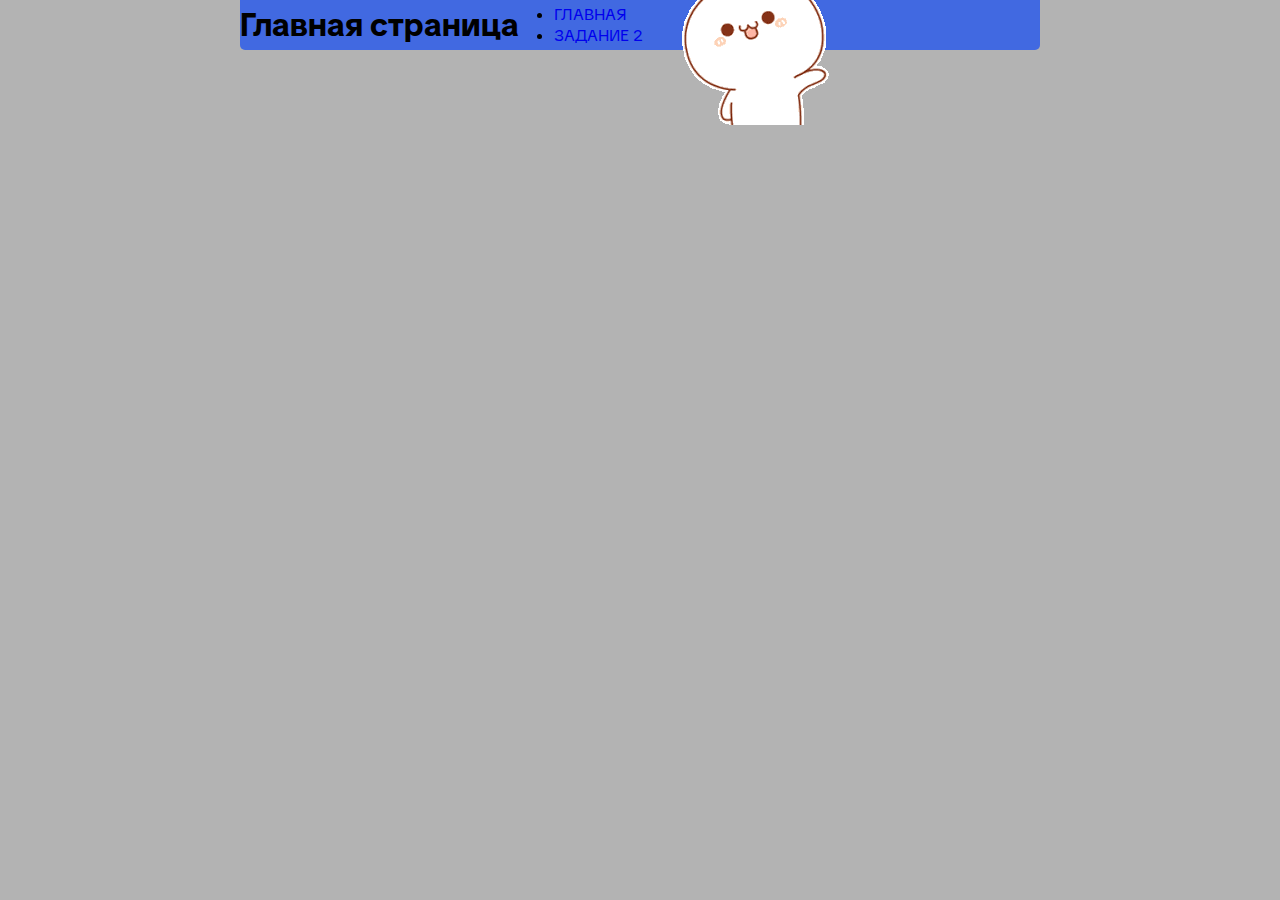
<file: index.html>
<!doctype html>
<html lang="ru">
<head>
    <meta charset="UTF-8">
    <meta name="viewport" content="width=device-width, initial-scale=1.0">
    <link rel="stylesheet" href="style.css">
    <link rel="preconnect" href="https://fonts.googleapis.com">
    <link rel="preconnect" href="https://fonts.gstatic.com" crossorigin>
    <link href="https://fonts.googleapis.com/css2?family=Allura&family=Cookie&family=Montserrat:ital,wght@0,100..900;1,100..900&family=TikTok+Sans:opsz,wght@12..36,300..900&display=swap"
          rel="stylesheet">
    <link rel="icon" href="images/icons8-портфолио-64.png" type="image/png">
    <title>Путешествия по России</title>
</head>
<body>

<header class="header_main">

    <h1>Главная страница</h1>

    <nav>
        <ul>
            <li><a class="header_main_link"  href="index.html">ГЛАВНАЯ</a></li>
            <li><a class="header_main_link"  href="task2.html">ЗАДАНИЕ 2</a></li>
        </ul>
    </nav>

    <img src="images/grrr-rawr.gif" width="189" height="200" alt="hello">

</header>

</body>
</html>
</file>
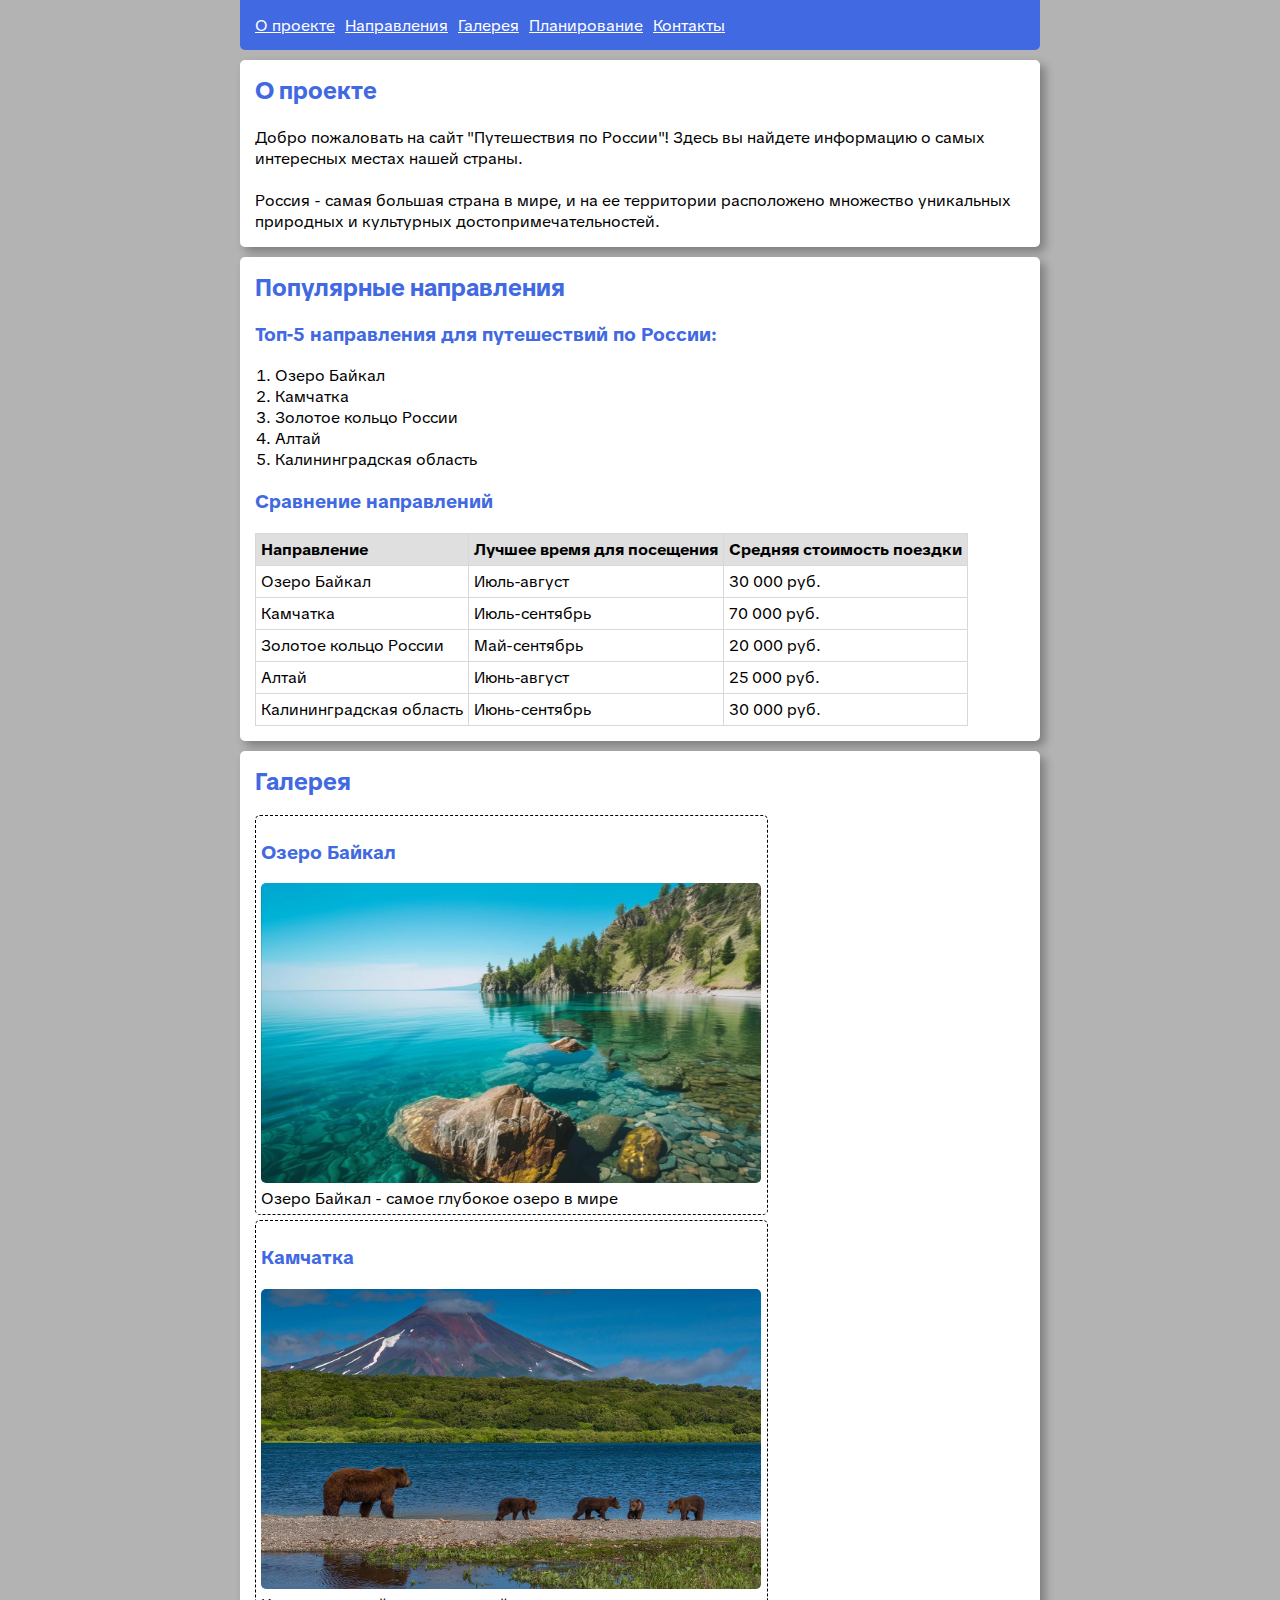
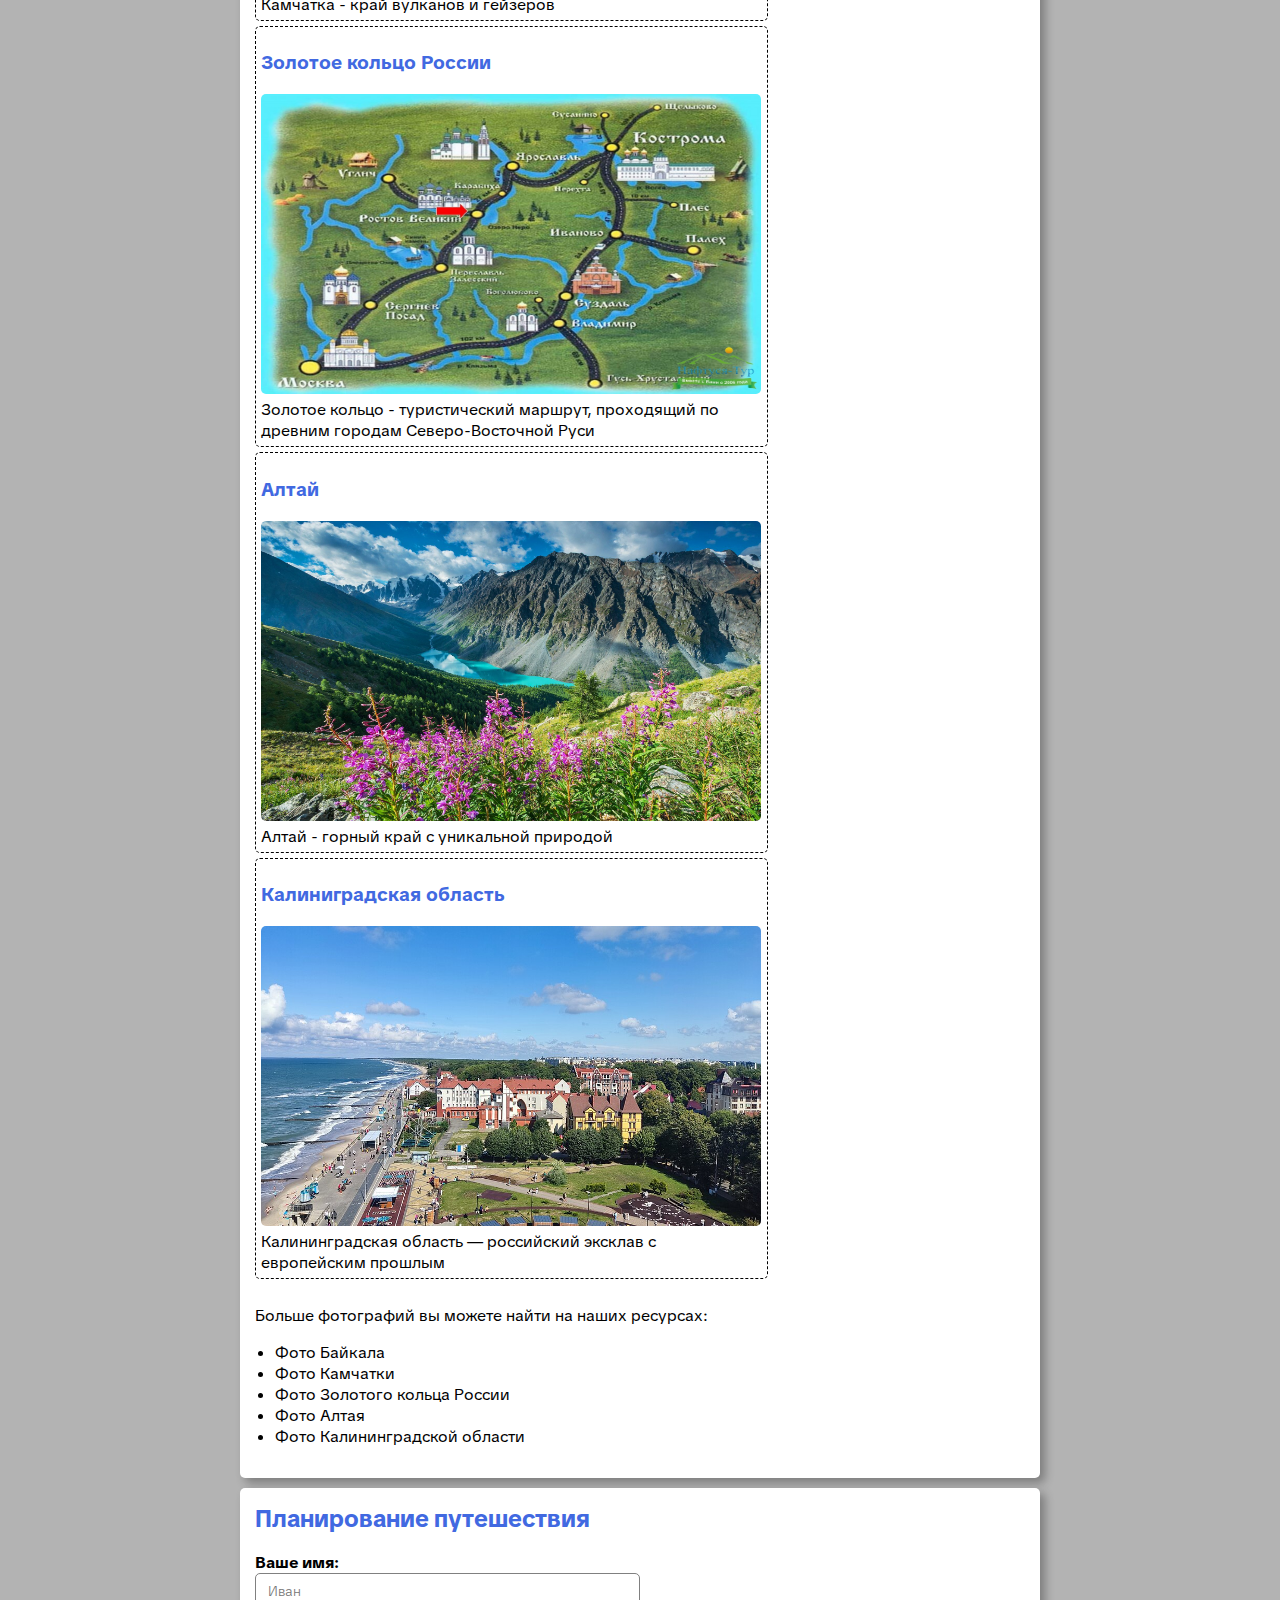
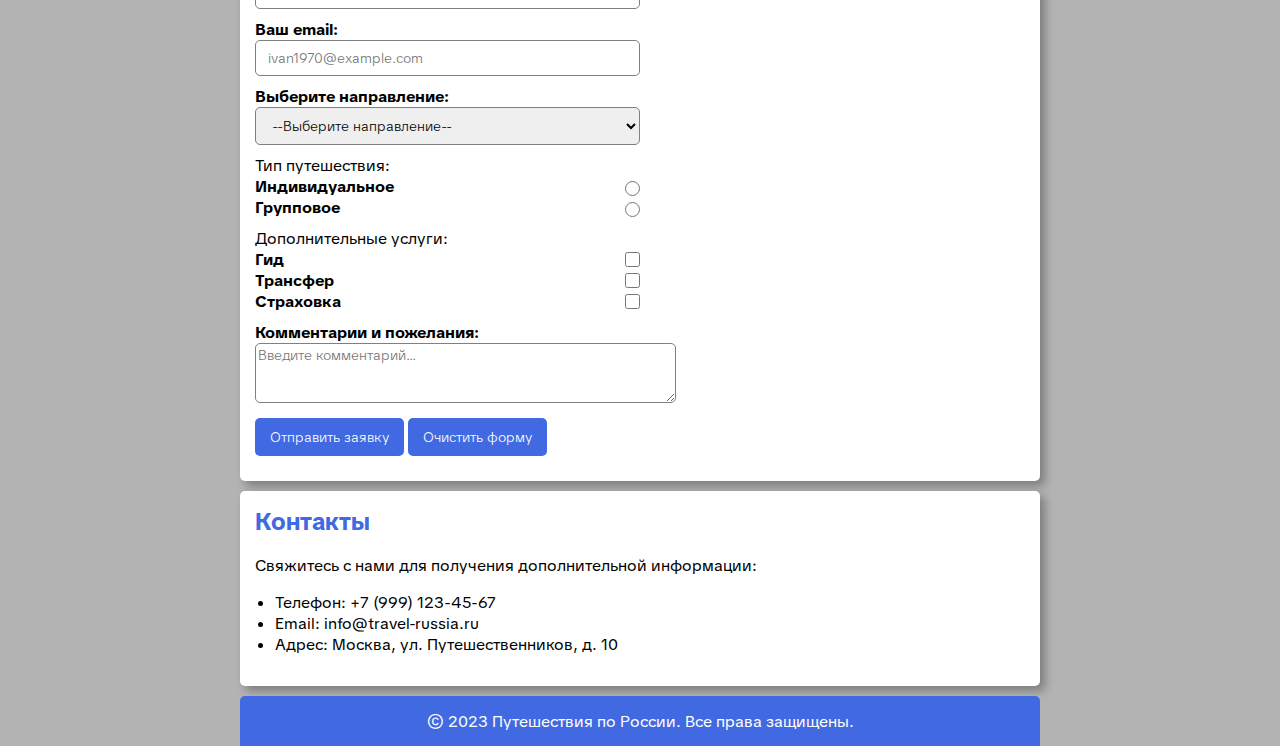
<file: task2.html>
<!doctype html>
<html lang="ru">
<head>
    <meta charset="UTF-8">
    <meta name="viewport" content="width=device-width, initial-scale=1.0">
    <link rel="stylesheet" href="style.css">
    <link rel="preconnect" href="https://fonts.googleapis.com">
    <link rel="preconnect" href="https://fonts.gstatic.com" crossorigin>
    <link href="https://fonts.googleapis.com/css2?family=Allura&family=Cookie&family=Montserrat:ital,wght@0,100..900;1,100..900&family=TikTok+Sans:opsz,wght@12..36,300..900&display=swap"
          rel="stylesheet">
    <link rel="icon" href="images/icon.png" type="image/png">
    <title>Путешествия по России</title>
</head>
<body>
<header class="header">
    <nav>
        <a class="nav_link" href="#about">О проекте</a>
        <a class="nav_link" href="#destinations">Направления</a>
        <a class="nav_link" href="#gallery">Галерея</a>
        <a class="nav_link" href="#planning">Планирование</a>
        <a class="nav_link" href="#contacts">Контакты</a>
    </nav>
</header>

<main>
    <section class="about" id="about">
        <h2>О проекте</h2>
        <br>
        <p>Добро пожаловать на сайт "Путешествия по России"! Здесь вы найдете информацию о самых интересных местах нашей
            страны.</p>
        <br>
        <p>Россия - самая большая страна в мире, и на ее территории расположено множество уникальных природных и
            культурных достопримечательностей.</p>

    </section>

    <section class="destinations" id="destinations">
        <h2>Популярные направления</h2>
        <h3>Топ-5 направления для путешествий по России:</h3>
        <ol>
            <li>Озеро Байкал</li>
            <li>Камчатка</li>
            <li>Золотое кольцо России</li>
            <li>Алтай</li>
            <li>Калининградская область</li>
        </ol>
        <h3>Сравнение направлений</h3>
        <table>
            <thead>
            <tr>
                <th>Направление</th>
                <th>Лучшее время для посещения</th>
                <th>Средняя стоимость поездки</th>
            </tr>
            </thead>
            <tbody>
            <tr>
                <td>Озеро Байкал</td>
                <td>Июль-август</td>
                <td>30 000 руб.</td>
            </tr>
            <tr>
                <td>Камчатка</td>
                <td>Июль-сентябрь</td>
                <td>70 000 руб.</td>
            </tr>
            <tr>
                <td>Золотое кольцо России</td>
                <td>Май-сентябрь</td>
                <td>20 000 руб.</td>
            </tr>
            <tr>
                <td>Алтай</td>
                <td>Июнь-август</td>
                <td>25 000 руб.</td>
            </tr>
            <tr>
                <td>Калининградская область</td>
                <td>Июнь-сентябрь</td>
                <td>30 000 руб.</td>
            </tr>
            </tbody>
        </table>
    </section>

    <section class="gallery" id="gallery">
        <h2 class="gallery_title">Галерея</h2>
        <div class="gallery_card">
            <h3>Озеро Байкал</h3>
            <img src="images/Baikal_river.jpg" width="500" height="300" alt="озеро Байкал">
            <p>Озеро Байкал - самое глубокое озеро в мире</p>
        </div>
        <div class="gallery_card">
            <h3>Камчатка</h3>
            <img src="images/kamchatka.jpg" width="500" height="300" alt="Камчатка">
            <p>Камчатка - край вулканов и гейзеров</p>
        </div>
        <div class="gallery_card">
            <h3>Золотое кольцо России</h3>
            <img src="images/gold_ring.jpg" width="500" height="300" alt="Золотое кольцо">
            <p>Золотое кольцо - туристический маршрут, проходящий по древним городам Северо-Восточной Руси</p>
        </div>
        <div class="gallery_card">
            <h3>Алтай</h3>
            <img src="images/altai.jpg" width="500" height="300" alt="Алтай">
            <p>Алтай - горный край с уникальной природой</p>
        </div>
        <div class="gallery_card">
            <h3>Калиниградская область</h3>
            <img src="images/kaliningrad.jpg" width="500" height="300" alt="Алтай">
            <p>Калининградская область — российский эксклав с европейским прошлым</p>
        </div>
        <br>
        <div>
            <p>Больше фотографий вы можете найти на наших ресурсах:</p>
            <ul>
                <li>
                    <a class="photo_link"
                       href="https://yandex.ru/images/search?lr=213&text=%D0%B1%D0%B0%D0%B9%D0%BA%D0%B0%D0%BB"
                       target="_blank">Фото Байкала</a>
                </li>
                <li>
                    <a class="photo_link"
                       href="https://yandex.ru/images/search?lr=213&text=%D0%BA%D0%B0%D0%BC%D1%87%D0%B0%D1%82%D0%BA%D0%B0"
                       target="_blank">Фото Камчатки</a>
                </li>
                <li>
                    <a class="photo_link"
                       href="https://yandex.ru/images/search?lr=213&text=%D0%B7%D0%BE%D0%BB%D0%BE%D1%82%D0%BE%D0%B5%20%D0%BA%D0%BE%D0%BB%D1%8C%D1%86%D0%BE%20%D1%80%D0%BE%D1%81%D1%81%D0%B8%D0%B8"
                       target="_blank">Фото Золотого кольца России</a>
                </li>
                <li>
                    <a class="photo_link"
                       href="https://yandex.ru/images/search?lr=213&text=%D0%B0%D0%BB%D1%82%D0%B0%D0%B9"
                       target="_blank">Фото Алтая</a>
                </li>
                <li>
                    <a class="photo_link"
                       href="https://ya.ru/images/search?lr=213&nomisspell=1&source=related-0&text=%D0%BA%D0%B0%D0%BB%D0%B8%D0%BD%D0%B8%D0%BD%D0%B3%D1%80%D0%B0%D0%B4%D1%81%D0%BA%D0%B0%D1%8F%20%D0%BE%D0%B1%D0%BB%D0%B0%D1%81%D1%82%D1%8C%20%D1%84%D0%BE%D1%82%D0%BE%D0%B3%D1%80%D0%B0%D1%84%D0%B8%D0%B8"
                       target="_blank">Фото Калининградской области</a>
                </li>
            </ul>
        </div>

    </section>

    <section class="planning" id="planning">

        <h2 class="planning_title">Планирование путешествия</h2>

        <form action="#" method="POST">

            <div>
                <label class="input_options_title" for="name">Ваше имя:</label>
                <br>
                <input id="name" type="text" name="name" autocomplete="name" placeholder="Иван" required>
            </div>

            <div>
                <label class="input_options_title" for="email">Ваш email:</label>
                <br>
                <input id="email" type="email" name="email" autocomplete="email" placeholder="ivan1970@example.com"
                       required>
            </div>

            <div>
                <label class="input_options_title" for="location">Выберите направление:</label>

                <br>

                <select id="location" name="location" required>
                    <option value="" disabled selected>--Выберите направление--</option>
                    <option value="baikal">Озеро Байкал</option>
                    <option value="kamchatka">Камчатка</option>
                    <option value="gold"> Золотое кольцо России</option>
                    <option value="altai">Алтай</option>
                    <option value="kalin">Калининградская область</option>
                </select>
            </div>

            <div>

                <div class="input_options">
                    <p class="input_options_title">Тип путешествия:</p>
                    <div class="radio_section">
                        <label for="tr_individual">Индивидуальное</label>
                        <input class="radio" id="tr_individual" type="radio" name="type_tr" value="individual" required>
                    </div>
                    <div class="radio_section">
                        <label for="tr_group">Групповое</label>
                        <input class="radio" id="tr_group" type="radio" name="type_tr" value="group" required>
                    </div>
                </div>

                <div class="input_options">
                    <p class="input_options_title">Дополнительные услуги:</p>
                    <div class="checkbox_section">
                        <label for="add_service">Гид</label>
                        <input type="checkbox" name="add_service" id="add_service">
                    </div>
                    <div class="checkbox_section">
                        <label for="transfer">Трансфер</label>
                        <input type="checkbox" name="transfer" id="transfer">
                    </div>
                    <div class="checkbox_section">
                        <label for="insurance">Страховка</label>
                        <input type="checkbox" name="insurance" id="insurance">
                    </div>
                </div>

            </div>

            <div>
                <label class="input_options_title" for="textarea">Комментарии и пожелания:</label>

                <br>

                <textarea id="textarea" name="textarea" rows="3" cols="50"
                          placeholder="Введите комментарий..."></textarea>
            </div>

            <div>
                <input class="form_button" type="submit" value="Отправить заявку">
                <input class="form_button" type="reset" value="Очистить форму">
            </div>
        </form>

    </section>

    <section class="contacts" id="contacts">
        <h2 class="contacts_title">Контакты</h2>

        <p>Свяжитесь с нами для получения дополнительной информации:</p>

        <ul>
            <li>Телефон:
                <a class="contacts_link" href="tel:+79991234567">+7 (999) 123-45-67</a>
            </li>
            <li>Email:
                <a class="contacts_link" href="mailto:info@travel-russia.ru" target="_blank">info@travel-russia.ru</a>
                </li>
            <li>Адрес:
                <a class="contacts_link" href="https://yandex.ru/maps/-/CLG6b4Kk" target="_blank">Москва, ул. Путешественников, д. 10</a>
            </li>
        </ul>
    </section>

    <footer class="footer">
        <p>© 2023 Путешествия по России. Все права защищены.</p>
    </footer>

</main>
</body>
</html>
</file>
<file: style.css>
html {
    scroll-behavior: smooth;
}

body {
    width: 800px;
    margin: 0 auto;
    font-family: TikTok Sans, monospace;
    background-color: #b3b3b3;
}

header, footer {
    background-color: royalblue;
    height: 50px;

    display: flex;
    align-items: center;
}

nav {
    padding: 15px;
    display: flex;
    gap: 10px;
}

header {
    border-radius: 0 0 5px 5px;
}

footer {
    justify-content: center;
    color: white;
    border-radius: 5px 5px 0 0;
}

main > section {
    background-color: white;
    border-radius: 5px;
    box-shadow: 5px 5px 10px rgba(0, 0, 0, 0.3);
    padding: 15px;
    margin: 10px 0;

}

a {
    text-decoration: none;
}

.nav_link {
    color: white;
    text-decoration: underline;
    transition: color 0.3s;
}

.nav_link:hover {
    color: black;
}

.photo_link,
.contacts_link {
    color: black;
    transition: color 0.3s;
}

.photo_link:hover,
.contacts_link:hover {
    color: royalblue;
}

p {
    margin: 0;
}

h2 {
    margin: 0;
}

h2, h3 {
    color: royalblue;
}

ol, ul {
    padding-left: 20px;
}

table, tbody, tr, th, td {
    padding: 5px;
    border: 1px solid #d5d8dc;
    border-collapse: collapse;
}

thead {
    background-color: #dfdfdf;
    text-align: left;
}

.gallery_title,
.planning_title,
.contacts_title {
    margin-bottom: 18px;
}

.gallery_card {
    width: 65%;
    border: 1px dashed black;
    border-radius: 5px;
    margin-bottom: 5px;
    padding: 5px;
}

img {
    border-radius: 5px;
}

form > div,
.input_options {
    margin-bottom: 10px;
}

form > div {
    width: 50%;
}

.checkbox_section,
.radio_section {
    display: flex;
    justify-content: space-between;
    align-items: center;
}

.form_button {
    padding: 10px 15px;
    background-color: royalblue;
    color: white;
    border-radius: 5px;
    transition: background-color 0.3s;

    border: none;
    box-shadow: none;
    outline: none;
    -webkit-appearance: none;
    appearance: none;

}

.form_button:hover {
    background-color: black;
}

a, input, select {
    cursor: pointer;
}

label {
    font-weight: bold;
}

#textarea,
#name,
#email,
#location {
    border-radius: 5px;
    border: 1px solid gray;
}

#name,
#email,
#location {
    width: 100%;
    box-sizing: border-box; /* Важно! */
    padding: 8px 12px;
}

input, select, textarea {
    font-family: TikTok Sans, monospace;
    font-size: 14px;
    font-weight: 300;
}

input[type="checkbox"],
input[type="radio"] {
    width: 15px;
    height: 15px;
    margin: 0;
    accent-color: royalblue;
}

input[type="radio"] {
    transform: translateY(2px);
}

.checkbox {
    display: flex;
    align-items: center;
    gap: 5px;
}
</file>
